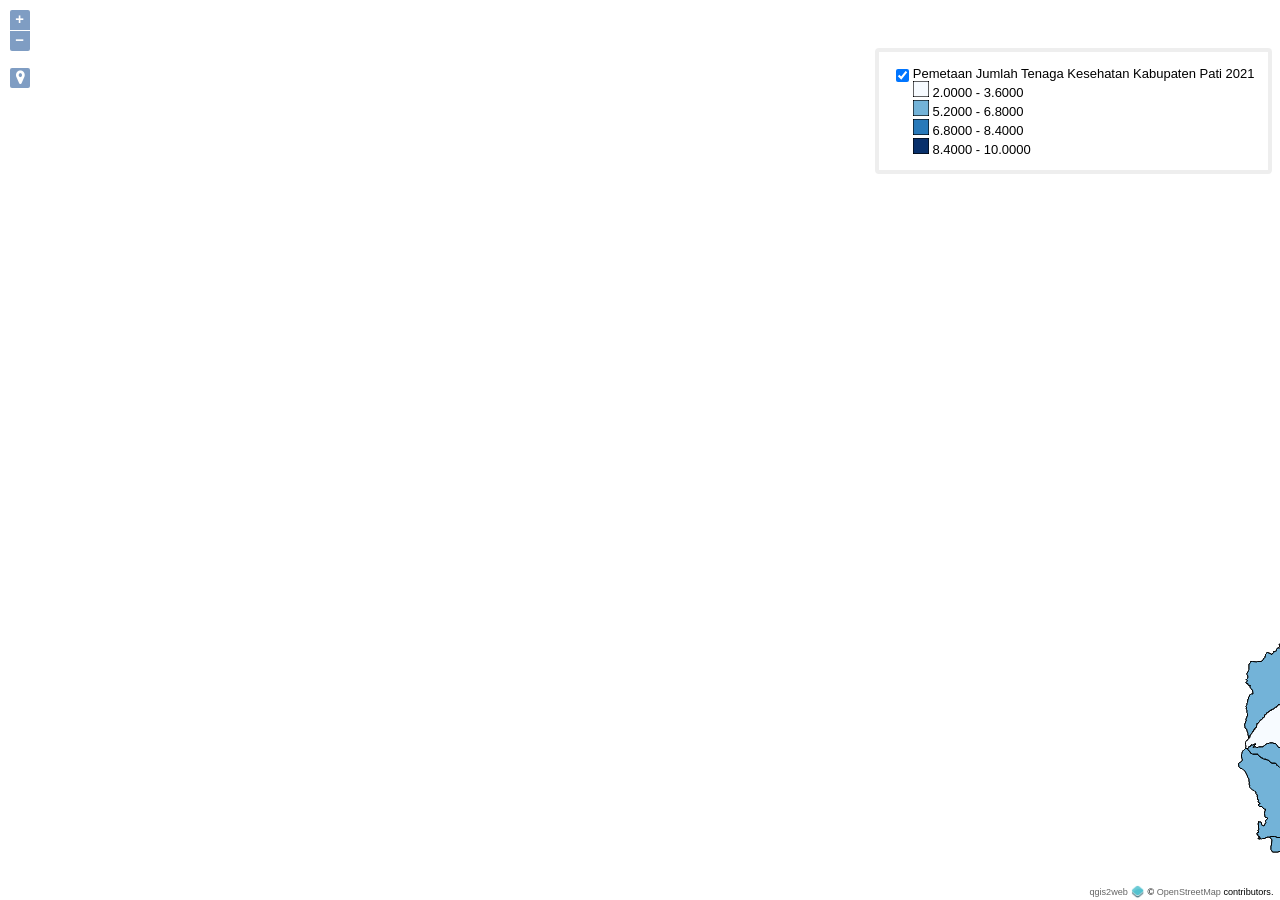
<file: webgis/index.html>
<!doctype html>
<html lang="en">
    <head>
        <meta charset="utf-8">
        <meta http-equiv="X-UA-Compatible" content="IE=edge">
        <meta name="viewport" content="initial-scale=1,user-scalable=no,maximum-scale=1,width=device-width">
        <meta name="mobile-web-app-capable" content="yes">
        <meta name="apple-mobile-web-app-capable" content="yes">
        <link rel="stylesheet" href="./resources/ol.css">
        <link rel="stylesheet" href="./resources/ol3-layerswitcher.css">
        <link rel="stylesheet" href="./resources/qgis2web.css">
        <link rel="stylesheet" href="http://maxcdn.bootstrapcdn.com/font-awesome/4.6.3/css/font-awesome.min.css">
        <style>
        html, body {
            background-color: #ffffff;
        }
        </style>

        <style>
        .geolocate {
            top: 65px;
            left: .5em;
        }
        .ol-touch .geolocate {
            top: 80px;
        }
        </style>
        <style>
        html, body, #map {
            width: 100%;
            height: 100%;
            padding: 0;
            margin: 0;
        }
        </style>
        <title></title>
    </head>
    <body>
        <div id="map">
            <div id="popup" class="ol-popup">
                <a href="#" id="popup-closer" class="ol-popup-closer"></a>
                <div id="popup-content"></div>
            </div>
        </div>
        <script src="resources/qgis2web_expressions.js"></script>
        <script src="resources/polyfills.js"></script>
        <script src="./resources/functions.js"></script>
        <script src="./resources/ol.js"></script>
        <script src="./resources/ol3-layerswitcher.js"></script>
        <script src="layers/PemetaanJumlahTenagaKesehatanKabupatenPati2021_0.js"></script>
        <script src="styles/PemetaanJumlahTenagaKesehatanKabupatenPati2021_0_style.js"></script>
        <script src="./layers/layers.js" type="text/javascript"></script> 
        <script src="./resources/qgis2web.js"></script>
        <script src="./resources/Autolinker.min.js"></script>
    </body>
</html>
</file>
<file: webgis/resources/ol.css>
.ol-box{box-sizing:border-box;border-radius:2px;border:2px solid #00f}.ol-mouse-position{top:8px;right:8px;position:absolute}.ol-scale-line{background:rgba(0,60,136,.3);border-radius:4px;bottom:8px;left:8px;padding:2px;position:absolute}.ol-scale-line-inner{border:1px solid #eee;border-top:none;color:#eee;font-size:10px;text-align:center;margin:1px;will-change:contents,width}.ol-overlay-container{will-change:left,right,top,bottom}.ol-unsupported{display:none}.ol-unselectable,.ol-viewport{-webkit-touch-callout:none;-webkit-user-select:none;-moz-user-select:none;-ms-user-select:none;user-select:none;-webkit-tap-highlight-color:transparent}.ol-selectable{-webkit-touch-callout:default;-webkit-user-select:auto;-moz-user-select:auto;-ms-user-select:auto;user-select:auto}.ol-grabbing{cursor:-webkit-grabbing;cursor:-moz-grabbing;cursor:grabbing}.ol-grab{cursor:move;cursor:-webkit-grab;cursor:-moz-grab;cursor:grab}.ol-control{position:absolute;background-color:rgba(255,255,255,.4);border-radius:4px;padding:2px}.ol-control:hover{background-color:rgba(255,255,255,.6)}.ol-zoom{top:.5em;left:.5em}.ol-rotate{top:.5em;right:.5em;transition:opacity .25s linear,visibility 0s linear}.ol-rotate.ol-hidden{opacity:0;visibility:hidden;transition:opacity .25s linear,visibility 0s linear .25s}.ol-zoom-extent{top:4.643em;left:.5em}.ol-full-screen{right:.5em;top:.5em}@media print{.ol-control{display:none}}.ol-control button{display:block;margin:1px;padding:0;color:#fff;font-size:1.14em;font-weight:700;text-decoration:none;text-align:center;height:1.375em;width:1.375em;line-height:.4em;background-color:rgba(0,60,136,.5);border:none;border-radius:2px}.ol-control button::-moz-focus-inner{border:none;padding:0}.ol-zoom-extent button{line-height:1.4em}.ol-compass{display:block;font-weight:400;font-size:1.2em;will-change:transform}.ol-touch .ol-control button{font-size:1.5em}.ol-touch .ol-zoom-extent{top:5.5em}.ol-control button:focus,.ol-control button:hover{text-decoration:none;background-color:rgba(0,60,136,.7)}.ol-zoom .ol-zoom-in{border-radius:2px 2px 0 0}.ol-zoom .ol-zoom-out{border-radius:0 0 2px 2px}.ol-attribution{text-align:right;bottom:.5em;right:.5em;max-width:calc(100% - 1.3em)}.ol-attribution ul{margin:0;padding:0 .5em;font-size:.7rem;line-height:1.375em;color:#000;text-shadow:0 0 2px #fff}.ol-attribution li{display:inline;list-style:none;line-height:inherit}.ol-attribution li:not(:last-child):after{content:" "}.ol-attribution img{max-height:2em;max-width:inherit;vertical-align:middle}.ol-attribution button,.ol-attribution ul{display:inline-block}.ol-attribution.ol-collapsed ul{display:none}.ol-attribution.ol-logo-only ul{display:block}.ol-attribution:not(.ol-collapsed){background:rgba(255,255,255,.8)}.ol-attribution.ol-uncollapsible{bottom:0;right:0;border-radius:4px 0 0;height:1.1em;line-height:1em}.ol-attribution.ol-logo-only{background:0 0;bottom:.4em;height:1.1em;line-height:1em}.ol-attribution.ol-uncollapsible img{margin-top:-.2em;max-height:1.6em}.ol-attribution.ol-logo-only button,.ol-attribution.ol-uncollapsible button{display:none}.ol-zoomslider{top:4.5em;left:.5em;height:200px}.ol-zoomslider button{position:relative;height:10px}.ol-touch .ol-zoomslider{top:5.5em}.ol-overviewmap{left:.5em;bottom:.5em}.ol-overviewmap.ol-uncollapsible{bottom:0;left:0;border-radius:0 4px 0 0}.ol-overviewmap .ol-overviewmap-map,.ol-overviewmap button{display:inline-block}.ol-overviewmap .ol-overviewmap-map{border:1px solid #7b98bc;height:150px;margin:2px;width:150px}.ol-overviewmap:not(.ol-collapsed) button{bottom:1px;left:2px;position:absolute}.ol-overviewmap.ol-collapsed .ol-overviewmap-map,.ol-overviewmap.ol-uncollapsible button{display:none}.ol-overviewmap:not(.ol-collapsed){background:rgba(255,255,255,.8)}.ol-overviewmap-box{border:2px dotted rgba(0,60,136,.7)}.ol-overviewmap .ol-overviewmap-box:hover{cursor:move}
</file>
<file: webgis/resources/ol3-layerswitcher.css>
.layer-switcher.shown.ol-control {
    background-color: transparent;
}

.layer-switcher.shown.ol-control:hover {
    background-color: transparent;
}

.layer-switcher {
    position: absolute;
    top: 3.5em;
    right: 0.5em;
    text-align: left;
}

.layer-switcher.shown {
    bottom: 3em;
}

.layer-switcher .panel {
    padding: 0 1em 0 0;
    margin: 0;
    border: 4px solid #eee;
    border-radius: 4px;
    background-color: white;
    display: none;
    max-height: 100%;
    overflow-y: auto;
}

.layer-switcher.shown .panel {
    display: block;
}

.layer-switcher button {
    float: right;
    width: 38px;
    height: 38px;
    background-image: url('[data-uri]') /*logo.png*/;
    background-repeat: no-repeat;
    background-position: 2px;
    background-color: white;
    border: none;
}

.layer-switcher.shown button {
    display: none;
}

.layer-switcher button:focus, .layer-switcher button:hover {
    background-color: white;
}

.layer-switcher ul {
    padding-left: 1em;
    list-style: none;
}

.layer-switcher li.group {
    padding-top: 5px;
}

.layer-switcher li.group > label {
    font-weight: bold;
}

.layer-switcher li.layer {
    display: table;
}

.layer-switcher li.layer label, .layer-switcher li.layer input {
    display: table-cell;
    vertical-align: sub;
}

.layer-switcher input {
    margin: 4px;
}

.layer-switcher.touch ::-webkit-scrollbar {
    width: 4px;
}

.layer-switcher.touch ::-webkit-scrollbar-track {
    -webkit-box-shadow: inset 0 0 6px rgba(0,0,0,0.3);
    border-radius: 10px;
}

.layer-switcher.touch ::-webkit-scrollbar-thumb {
    border-radius: 10px;
    -webkit-box-shadow: inset 0 0 6px rgba(0,0,0,0.5);
}
</file>
<file: webgis/resources/qgis2web.css>
html, body {
    height: 100%;
    padding: 0;
    margin: 0;
    font-family: sans-serif;
    font-size: small;
}

th, td {
    vertical-align: top;
    text-align: left;
}

#map {
    width: 100%;
    height: 100%;
}

.ol-popup {
    display: none;
    position: absolute;
    background-color: white;
    -moz-box-shadow: 0 1px 4px rgba(0,0,0,0.2);
    -webkit-filter: drop-shadow(0 1px 4px rgba(0,0,0,0.2));
    filter: drop-shadow(0 1px 4px rgba(0,0,0,0.2));
    padding: 15px;
    border-radius: 10px;
    border: 1px solid #cccccc;
    bottom: 12px;
    left: -50px;   
    height: auto;
    width: auto;
    min-width: 100px;
    max-height:400px;  
    overflow: auto;      
}

.ol-popup-closer {
    text-decoration: none;
    position: absolute;
    top: 2px;
    right: 8px;
}

.ol-popup-closer:after {
    content: "X";
}

.ol-attribution a {
    text-decoration: none;
    color: #666;
    font-family: sans-serif;
    font-size: 100%;
}

#popup-content>ul>li:nth-child(even) {
    background-color: #eee;
}

#popup-content ul {
    list-style-type: none;
    padding-left: 0;
}

#popup-content li {
    margin-bottom:0.25em;
}
</file>
